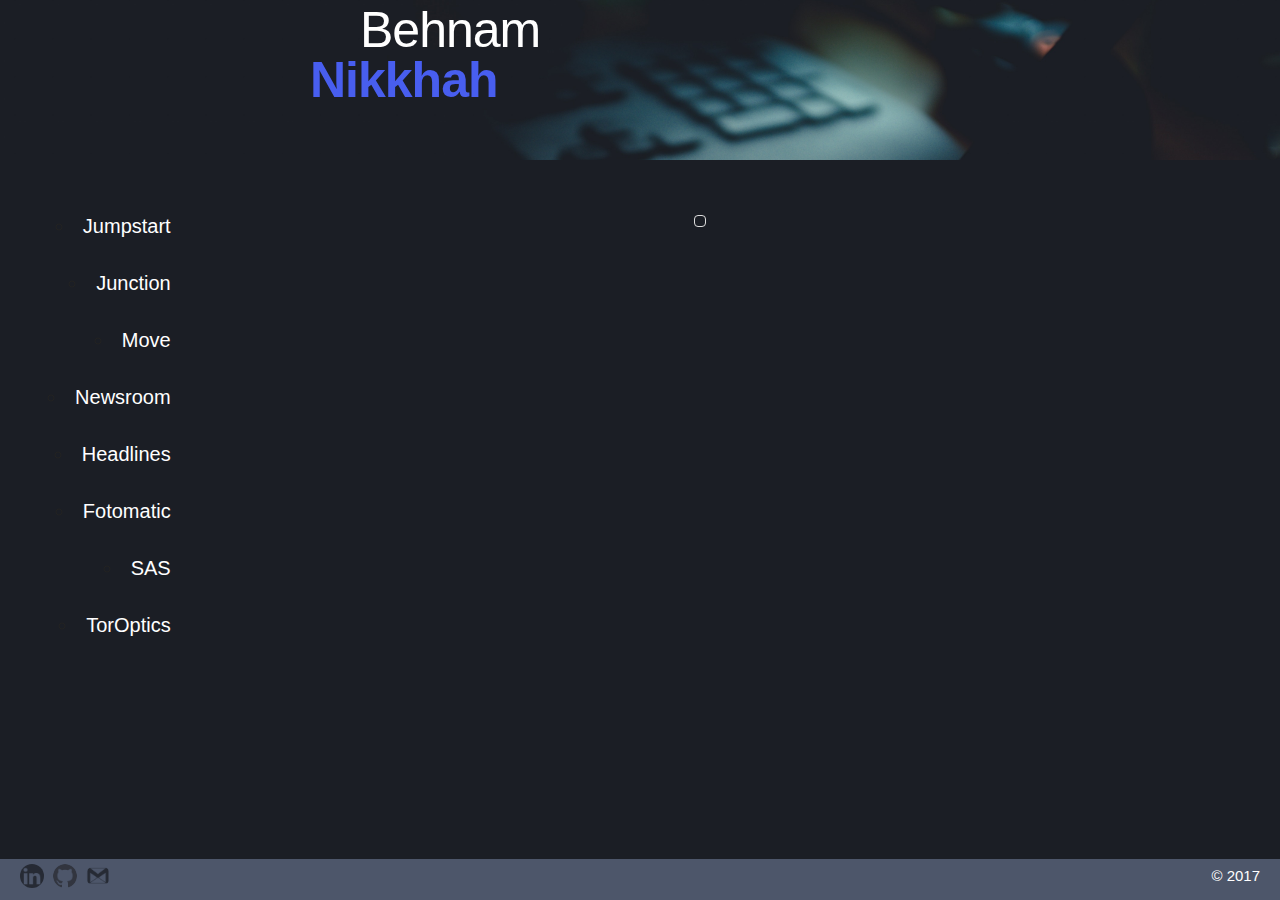
<file: index.html>
<!-- Backgrounds used in this document do not belong to me. All rights reserved. -->

<!DOCTYPE html>
<html>
	<head>
		<title>Behnam Nikkhah Profile Page</title>
		
		<!-- Favicon -->
		<link rel="icon" href="img/icons/favicon.jpg" type="image/jpg" sizes="16x16" />
		
		<!-- Stylesheets -->
		<link rel="stylesheet" href="css/reset.css" type="text/css" />
		<link rel="stylesheet" href="css/skeleton/normalize.css" type="text/css" />
		<link rel="stylesheet" href="css/skeleton/skeleton.css" type="text/css" />
		<link rel="stylesheet" href="css/main.css" type="text/css" />
		
		<!-- AngularJS -->
		<script src="js/vendor/angular.min.js"></script>
		<script src="js/vendor/angular-route.min.js"></script>
	</head>
	<body ng-app="ProfileApp">
		<div class="header">
			<div class="container">
				<div class="row">
					<h1 class="first-name">Behnam</h1>
					<h1 class="last-name">Nikkhah</h1>
				</div>
			</div>
		</div>
		
		<div class="main">
			<!--<div class="container">-->
				<div class="row">
					<div ng-view>
				</div>
			<!--</div>-->
		</div>
		
		<div class="footer">
			<ul>
				<li><a href="https://www.linkedin.com/in/bnikkhah/" target="_blank"><img src="img/icons/in.png" /></a></li>
				<li><a href="https://github.com/bnikkhah" target="_blank"><img src="img/icons/git.png" /></a></li>
				<li><a href="mailto:bnikkhah22@gmail.com"><img src="img/icons/gmail.png" /></a></li>
			</ul>
			<p>&copy; 2017</p>
		</div>
		<!-- Modules -->
		<script src="js/app.js"></script>
		
		<!-- Controllers -->
		<script src="js/controllers/HomeController.js"></script>
		<script src="js/controllers/ProjectController.js"></script>
		
		<!-- Directives -->
		
		<!-- Services -->
		<script src="js/services/projectsService.js"></script>
		
	</body>
</html>
</file>
<file: css/skeleton/skeleton.css>
/*
* Skeleton V2.0.4
* Copyright 2014, Dave Gamache
* www.getskeleton.com
* Free to use under the MIT license.
* http://www.opensource.org/licenses/mit-license.php
* 12/29/2014
*/


/* Table of contents
––––––––––––––––––––––––––––––––––––––––––––––––––
- Grid
- Base Styles
- Typography
- Links
- Buttons
- Forms
- Lists
- Code
- Tables
- Spacing
- Utilities
- Clearing
- Media Queries
*/


/* Grid
–––––––––––––––––––––––––––––––––––––––––––––––––– */
.container {
  position: relative;
  width: 100%;
  max-width: 960px;
  margin: 0 auto;
  padding: 0 20px;
  box-sizing: border-box; }
.column,
.columns {
  width: 100%;
  float: left;
  box-sizing: border-box; }

/* For devices larger than 400px */
@media (min-width: 400px) {
  .container {
    width: 85%;
    padding: 0; }
}

/* For devices larger than 550px */
@media (min-width: 550px) {
  .container {
    width: 80%; }
  .column,
  .columns {
    margin-left: 4%; }
  .column:first-child,
  .columns:first-child {
    margin-left: 0; }

  .one.column,
  .one.columns                    { width: 4.66666666667%; }
  .two.columns                    { width: 13.3333333333%; }
  .three.columns                  { width: 22%;            }
  .four.columns                   { width: 30.6666666667%; }
  .five.columns                   { width: 39.3333333333%; }
  .six.columns                    { width: 48%;            }
  .seven.columns                  { width: 56.6666666667%; }
  .eight.columns                  { width: 65.3333333333%; }
  .nine.columns                   { width: 74.0%;          }
  .ten.columns                    { width: 82.6666666667%; }
  .eleven.columns                 { width: 91.3333333333%; }
  .twelve.columns                 { width: 100%; margin-left: 0; }

  .one-third.column               { width: 30.6666666667%; }
  .two-thirds.column              { width: 65.3333333333%; }

  .one-half.column                { width: 48%; }

  /* Offsets */
  .offset-by-one.column,
  .offset-by-one.columns          { margin-left: 8.66666666667%; }
  .offset-by-two.column,
  .offset-by-two.columns          { margin-left: 17.3333333333%; }
  .offset-by-three.column,
  .offset-by-three.columns        { margin-left: 26%;            }
  .offset-by-four.column,
  .offset-by-four.columns         { margin-left: 34.6666666667%; }
  .offset-by-five.column,
  .offset-by-five.columns         { margin-left: 43.3333333333%; }
  .offset-by-six.column,
  .offset-by-six.columns          { margin-left: 52%;            }
  .offset-by-seven.column,
  .offset-by-seven.columns        { margin-left: 60.6666666667%; }
  .offset-by-eight.column,
  .offset-by-eight.columns        { margin-left: 69.3333333333%; }
  .offset-by-nine.column,
  .offset-by-nine.columns         { margin-left: 78.0%;          }
  .offset-by-ten.column,
  .offset-by-ten.columns          { margin-left: 86.6666666667%; }
  .offset-by-eleven.column,
  .offset-by-eleven.columns       { margin-left: 95.3333333333%; }

  .offset-by-one-third.column,
  .offset-by-one-third.columns    { margin-left: 34.6666666667%; }
  .offset-by-two-thirds.column,
  .offset-by-two-thirds.columns   { margin-left: 69.3333333333%; }

  .offset-by-one-half.column,
  .offset-by-one-half.columns     { margin-left: 52%; }

}


/* Base Styles
–––––––––––––––––––––––––––––––––––––––––––––––––– */
/* NOTE
html is set to 62.5% so that all the REM measurements throughout Skeleton
are based on 10px sizing. So basically 1.5rem = 15px :) */
html {
  font-size: 62.5%; }
body {
  font-size: 1.5em; /* currently ems cause chrome bug misinterpreting rems on body element */
  line-height: 1.6;
  font-weight: 400;
  font-family: "Raleway", "HelveticaNeue", "Helvetica Neue", Helvetica, Arial, sans-serif;
  color: #222; }


/* Typography
–––––––––––––––––––––––––––––––––––––––––––––––––– */
h1, h2, h3, h4, h5, h6 {
  margin-top: 0;
  margin-bottom: 2rem;
  font-weight: 300; }
h1 { font-size: 4.0rem; line-height: 1.2;  letter-spacing: -.1rem;}
h2 { font-size: 3.6rem; line-height: 1.25; letter-spacing: -.1rem; }
h3 { font-size: 3.0rem; line-height: 1.3;  letter-spacing: -.1rem; }
h4 { font-size: 2.4rem; line-height: 1.35; letter-spacing: -.08rem; }
h5 { font-size: 1.8rem; line-height: 1.5;  letter-spacing: -.05rem; }
h6 { font-size: 1.5rem; line-height: 1.6;  letter-spacing: 0; }

/* Larger than phablet */
@media (min-width: 550px) {
  h1 { font-size: 5.0rem; }
  h2 { font-size: 4.2rem; }
  h3 { font-size: 3.6rem; }
  h4 { font-size: 3.0rem; }
  h5 { font-size: 2.4rem; }
  h6 { font-size: 1.5rem; }
}

p {
  margin-top: 0; }


/* Links
–––––––––––––––––––––––––––––––––––––––––––––––––– */
a {
  color: #1EAEDB; }
a:hover {
  color: #0FA0CE; }


/* Buttons
–––––––––––––––––––––––––––––––––––––––––––––––––– */
.button,
button,
input[type="submit"],
input[type="reset"],
input[type="button"] {
  display: inline-block;
  height: 38px;
  padding: 0 30px;
  color: #555;
  text-align: center;
  font-size: 11px;
  font-weight: 600;
  line-height: 38px;
  letter-spacing: .1rem;
  text-transform: uppercase;
  text-decoration: none;
  white-space: nowrap;
  background-color: transparent;
  border-radius: 4px;
  border: 1px solid #bbb;
  cursor: pointer;
  box-sizing: border-box; }
.button:hover,
button:hover,
input[type="submit"]:hover,
input[type="reset"]:hover,
input[type="button"]:hover,
.button:focus,
button:focus,
input[type="submit"]:focus,
input[type="reset"]:focus,
input[type="button"]:focus {
  color: #333;
  border-color: #888;
  outline: 0; }
.button.button-primary,
button.button-primary,
input[type="submit"].button-primary,
input[type="reset"].button-primary,
input[type="button"].button-primary {
  color: #FFF;
  background-color: #33C3F0;
  border-color: #33C3F0; }
.button.button-primary:hover,
button.button-primary:hover,
input[type="submit"].button-primary:hover,
input[type="reset"].button-primary:hover,
input[type="button"].button-primary:hover,
.button.button-primary:focus,
button.button-primary:focus,
input[type="submit"].button-primary:focus,
input[type="reset"].button-primary:focus,
input[type="button"].button-primary:focus {
  color: #FFF;
  background-color: #1EAEDB;
  border-color: #1EAEDB; }


/* Forms
–––––––––––––––––––––––––––––––––––––––––––––––––– */
input[type="email"],
input[type="number"],
input[type="search"],
input[type="text"],
input[type="tel"],
input[type="url"],
input[type="password"],
textarea,
select {
  height: 38px;
  padding: 6px 10px; /* The 6px vertically centers text on FF, ignored by Webkit */
  background-color: #fff;
  border: 1px solid #D1D1D1;
  border-radius: 4px;
  box-shadow: none;
  box-sizing: border-box; }
/* Removes awkward default styles on some inputs for iOS */
input[type="email"],
input[type="number"],
input[type="search"],
input[type="text"],
input[type="tel"],
input[type="url"],
input[type="password"],
textarea {
  -webkit-appearance: none;
     -moz-appearance: none;
          appearance: none; }
textarea {
  min-height: 65px;
  padding-top: 6px;
  padding-bottom: 6px; }
input[type="email"]:focus,
input[type="number"]:focus,
input[type="search"]:focus,
input[type="text"]:focus,
input[type="tel"]:focus,
input[type="url"]:focus,
input[type="password"]:focus,
textarea:focus,
select:focus {
  border: 1px solid #33C3F0;
  outline: 0; }
label,
legend {
  display: block;
  margin-bottom: .5rem;
  font-weight: 600; }
fieldset {
  padding: 0;
  border-width: 0; }
input[type="checkbox"],
input[type="radio"] {
  display: inline; }
label > .label-body {
  display: inline-block;
  margin-left: .5rem;
  font-weight: normal; }


/* Lists
–––––––––––––––––––––––––––––––––––––––––––––––––– */
ul {
  list-style: circle inside; }
ol {
  list-style: decimal inside; }
ol, ul {
  padding-left: 0;
  margin-top: 0; }
ul ul,
ul ol,
ol ol,
ol ul {
  margin: 1.5rem 0 1.5rem 3rem;
  font-size: 90%; }
li {
  margin-bottom: 1rem; }


/* Code
–––––––––––––––––––––––––––––––––––––––––––––––––– */
code {
  padding: .2rem .5rem;
  margin: 0 .2rem;
  font-size: 90%;
  white-space: nowrap;
  background: #F1F1F1;
  border: 1px solid #E1E1E1;
  border-radius: 4px; }
pre > code {
  display: block;
  padding: 1rem 1.5rem;
  white-space: pre; }


/* Tables
–––––––––––––––––––––––––––––––––––––––––––––––––– */
th,
td {
  padding: 12px 15px;
  text-align: left;
  border-bottom: 1px solid #E1E1E1; }
th:first-child,
td:first-child {
  padding-left: 0; }
th:last-child,
td:last-child {
  padding-right: 0; }


/* Spacing
–––––––––––––––––––––––––––––––––––––––––––––––––– */
button,
.button {
  margin-bottom: 1rem; }
input,
textarea,
select,
fieldset {
  margin-bottom: 1.5rem; }
pre,
blockquote,
dl,
figure,
table,
p,
ul,
ol,
form {
  margin-bottom: 2.5rem; }


/* Utilities
–––––––––––––––––––––––––––––––––––––––––––––––––– */
.u-full-width {
  width: 100%;
  box-sizing: border-box; }
.u-max-full-width {
  max-width: 100%;
  box-sizing: border-box; }
.u-pull-right {
  float: right; }
.u-pull-left {
  float: left; }


/* Misc
–––––––––––––––––––––––––––––––––––––––––––––––––– */
hr {
  margin-top: 3rem;
  margin-bottom: 3.5rem;
  border-width: 0;
  border-top: 1px solid #E1E1E1; }


/* Clearing
–––––––––––––––––––––––––––––––––––––––––––––––––– */

/* Self Clearing Goodness */
.container:after,
.row:after,
.u-cf {
  content: "";
  display: table;
  clear: both; }


/* Media Queries
–––––––––––––––––––––––––––––––––––––––––––––––––– */
/*
Note: The best way to structure the use of media queries is to create the queries
near the relevant code. For example, if you wanted to change the styles for buttons
on small devices, paste the mobile query code up in the buttons section and style it
there.
*/


/* Larger than mobile */
@media (min-width: 400px) {}

/* Larger than phablet (also point when grid becomes active) */
@media (min-width: 550px) {}

/* Larger than tablet */
@media (min-width: 750px) {}

/* Larger than desktop */
@media (min-width: 1000px) {}

/* Larger than Desktop HD */
@media (min-width: 1200px) {}
</file>
<file: css/main.css>
body{
	background-color:#1B1E25;
	width:100%;
	height:100%;
	overflow:hidden;
	margin:0;
}

/*
 *  STYLE 3
 *  Scrollbar belongs to Devstreak on Codepen
 */

#style-3::-webkit-scrollbar-track
{
	-webkit-box-shadow: inset 0 0 6px rgba(0,0,0,0.3);
	background-color: #F5F5F5;
}

#style-3::-webkit-scrollbar
{
	width: 6px;
	background-color: #F5F5F5;
}

#style-3::-webkit-scrollbar-thumb
{
	background-color: #000000;
}

/* Header */

.header{
	background-image:url(../img/backgrounds/writing.jpg);
	background-size:cover;
	color:#fff;
	margin-bottom:50px;
}
.header .first-name, .last-name{
	position:relative;
	cursor:default;
}

.header .first-name{
	font-weight:100;
	left:200px;
}

.header .last-name{
	left:150px;
	bottom:30px;
	color:#485eef;
	font-weight:bold;
}

/* Sidebar Navigation */

.projects{
	text-align:right;
	font-size:2rem;
}

.projects a{
	list-style:none;
	color:#fff;
	transition:padding-right 200ms ease;
}

.projects a:hover{
	border-right:1px solid #485EEF;
	padding-right:10px;
}

@media only screen and (max-width: 550px){
	.projects{
		display:inline-block;
		margin:0 auto;
		text-align:center;
	}
	
	.projects a{
		font-size:1.5rem;
		padding-right:0;
		border-bottom:1px solid transparent;
		padding-bottom:5px;
		transition:border-bottom 200ms ease;
	}
	
	.projects a:hover{
		padding-right:0;
		border-right:none;
		border-bottom:1px solid #485EEF;
	}
}

@media only screen and (max-width: 1000px){
	.projects{
		font-size:1.5rem;
	}
}

/* Main body */

.columns{
	margin-left:0;
}

.body{
	overflow:auto;
	max-height:500px;
	text-align:center;
}

.body img{
	border:1px solid #ddd;
	border-radius:4px;
	padding:5px;
	margin-top:5px;
	max-width:90%;
	max-height:90%;
	box-shadow: 0 0 2px 1px transparent;
	/*filter: blur(2px) grayscale(100%);*/
	transition: box-shadow 200ms ease-in-out;
}

.body img:hover{
	/*filter: blur(0px)*/
	box-shadow: 0 0 5px 1px #fff;
}

.body span{
	color:#485EEF;
	font-size:6rem;
	z-index:1;
	top:150px;
	left:500px;
}

/* Footer */

.footer{
	background-color:#4d566a;
	position:absolute;
	width:100%;
	padding:5px 0;
	color:#fff;
	cursor:default;
	bottom:0;
	left:0;
}

.footer p{
	float:right;
	margin:0;
	margin-right:20px;
}

.footer ul{
	list-style:none;
	padding:0;
	margin:0;
	float:left;
	margin-left:20px;
}

.footer li{
	display:inline;
	margin-right:5px;
}

.footer img{
	width:24px;
	height:24px;
	opacity:0.5;
	cursor:default;
	box-shadow:none;
	border-radius:50%;
	transition:box-shadow 200ms ease;
}

.footer img:hover{
	opacity:1;
	box-shadow:0px 0px 5px #b9c1f9;
}
</file>
